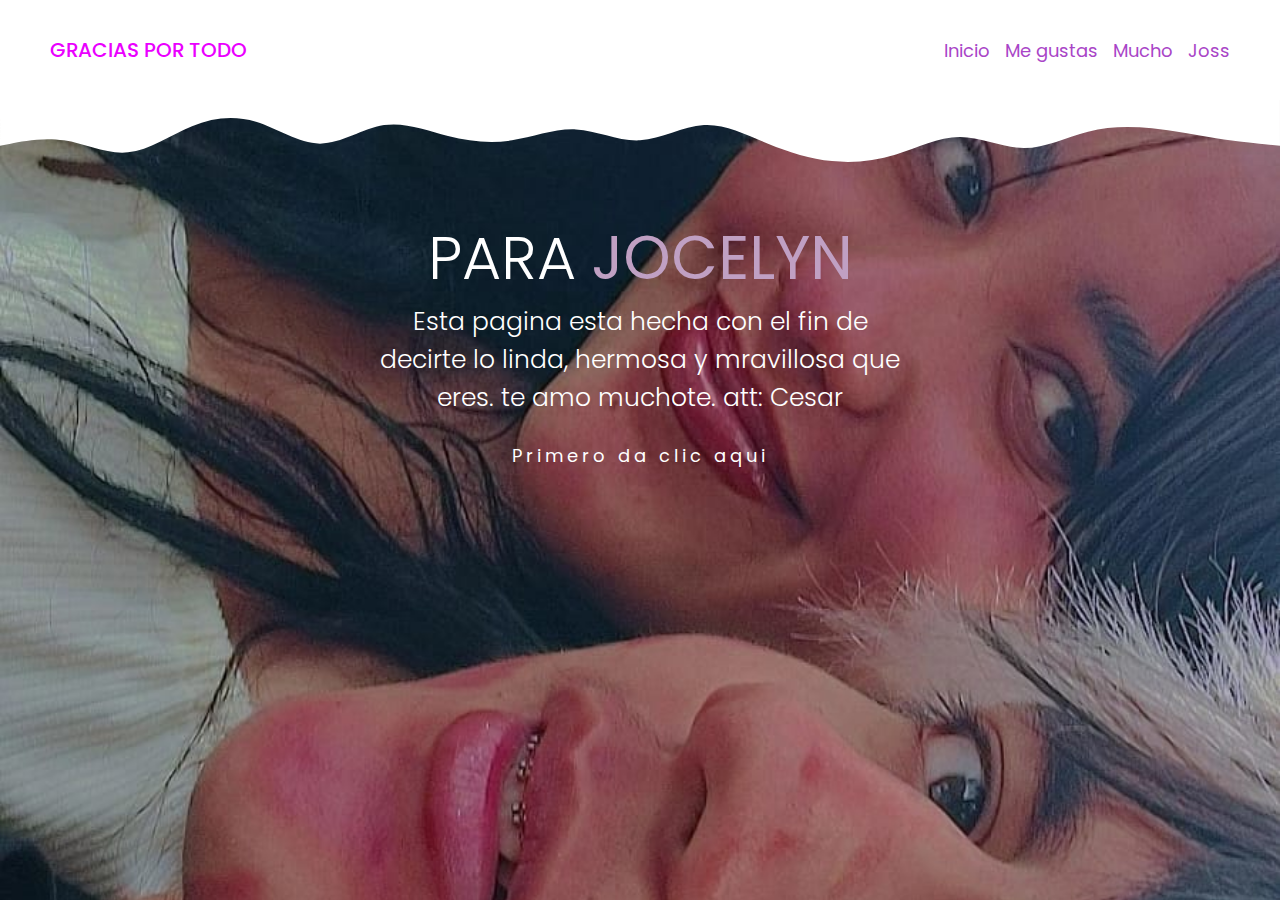
<file: index.html>
<!DOCTYPE html>
<html lang="en">
  <head>
    <meta charset="UTF-8" />
    <meta http-equiv="X-UA-Compatible" content="IE=edge" />
    <meta name="viewport" content="width=device-width, initial-scale=1.0" />
    <link rel="stylesheet" href="estilos.css" />

    <link rel="preconnect" href="https://fonts.googleapis.com" />
    <link rel="preconnect" href="https://fonts.gstatic.com" crossorigin />
    <link
      href="https://fonts.googleapis.com/css2?family=Poppins:wght@300;400;500;600&display=swap"
      rel="stylesheet"
    />
    <title>Menu</title>
  </head>

  <body>
    <div>
      <header>
        <div class="menu-cel">
          <ul>
            <li><a href="" class="active">Inicio</a></li>
            <li><a href="">me</a></li>
            <li><a href="">gustas</a></li>
            <li><a href="">Joss</a></li>
          </ul>
        </div>

        <nav>

          <div class="logo">
            Gracias por todo
          </div>
          <ul>
            <li><a href="" >Inicio</a></li>
            <li><a href="">Me gustas</a></li>
            <li><a href="">Mucho</a></li>
            <li><a href="">Joss</a></li>
          </ul>

          <div class="bars__menu">
            <span class="line1__bars-menu"></span>
            <span class="line2__bars-menu"></span>
            <span class="line3__bars-menu"></span>
          </div>

        </nav>
        <img src="wave.svg" class="wave">
        <div class="header-content">
          <h2>Para <span><b>Jocelyn</b></span></h2>
          <p>
            Esta pagina esta hecha con el fin de decirte lo linda, hermosa y mravillosa que eres.
            te amo muchote. att: Cesar
          </p>
          <div class="Btn-container">
            <a href="p1.html" class="btn-neon">
              <span id="span1"></span>
              <span id="span2"></span>
              <span id="span3"></span>
              <span id="span4"></span>
              Primero da clic aqui
            </a>
          
          </div>
        </div>
      </header>

  </body>
</html>
</file>
<file: estilos.css>
* {
  margin: 0;
  padding: 0;
  box-sizing: border-box;
  font-family: "Poppins", sans-serif;
}

body{
background:url(0001.jpg);
margin: 0;
padding: 0;
height: 100vh; /* Establece la altura al 100% del viewport height */
background-size: cover; /* O puedes usar '100% 100%' para ajustar al 100% de ancho y altura */
background-position: center; /* Centra la imagen */

}

.header-content{
  width: 100%;
  height: 100vh;
  padding: 40px;
} 

nav{
padding: 50px;
display: flex;
justify-content: space-between;
align-items: center;
height: 20px;
background-color: rgb(255, 255, 255);
}

.wave{
width: 100%;
}

.logo{
color: rgb(234, 0, 255);
font-size: 20px;
font-weight: 500;
text-transform: uppercase;
}

nav ul{
display: flex;
}

nav ul li{
margin-left: 15px;
list-style: none;
} 

nav ul li a{
font-size: 18px;
color: #a945c7;
text-decoration: none;
transition: all 0.3s aese;
}

nav ul li a:hover{
text-decoration: underline;
}

.menu-cel{
position: fixed;
width: 100%;
height: 0vh;
top: 100px;
background: rgba(0, 0, 0, 0.685);
text-align: center;
transition: all 0.5s;
}

.menu-cel li{
display: none;
line-height: 30px;
margin: 90px;
transition: all .5s;
}

.menu-cel li a{
color: #fff;
font-size: 22px;
text-transform: uppercase;
font-weight: 300;
}
.menu-cel li a.active, .menu-cel li a:hover{
color: #a945c7;
transition: .3s;
}

#check {
display: none;
}

#check:checked ~ .menu-cel{
height: 100vh;
}

#check:checked ~ .menu-cel li{
display:block;
}

.header-content{
max-width: 600px;
height: 50%;
margin: auto;
display: flex;
flex-direction: column;
align-items: center;
justify-content: center;
text-align: center;
}

.header-content h2{
color: #fff;
font-size: 60px;
text-transform: uppercase;
font-weight: 300;
}

.header-content span{
color: #c0a0c3;
}

.header-content p{
font-size: 25px;
color: #fff;
font-weight: 300;
}

/* Boton neon*/
.btn-neon{
position: relative;
display: inline-block;
padding: 10px 15px;
color: #fff;
letter-spacing: 4px;
font-size: 18px;
text-decoration: none;
overflow: hidden;
transition: 0.2s;
margin: 15px;
}

.btn-neon:hover{
background: #a945c7;
box-shadow: 0 0 10px #a945c7, 0 0 40px 
#a945c7, 0 0 80px #a945c7;
transition-delay: 1s;
}

.btn-neon span{
position: absolute;
display: block;
}

#span1{
top: 0;
left: -100%;
width: 100%;
height: 2px;
background: linear-gradient(90deg, transparent, #a945c7);
}

.btn-neon:hover #span1{
left: 100%;
transition: 1s;
}

#span3{
bottom: 0;
right: -100%;
width: 100%;
height: 2px;
background: linear-gradient(270deg, transparent, #a945c7);
}

.btn-neon:hover #span3{
right: 100%;
transition: 1s;
transition-delay: 0.5s;
}

#span2{
top: -100%;
right: 0;
width: 2px;
height: 100%;
background: linear-gradient(180deg, transparent, #a945c7);
}

.btn-neon:hover #span2{
top: 100%;
transition: 1s;
transition-delay: 0.25s;
}

#span4{
bottom: -100%;
left: 0;
width: 2px;
height: 100%;
background: linear-gradient(360deg, transparent, #a945c7);
}

.btn-neon:hover #span4{
bottom: 100%;
transition: 1s;
transition-delay: 0.75s;
}

.btn-neon:active{
background: #a945c7;
box-shadow: 0 0 10px #a945c7, 0 0 40px 
#a945c7, 0 0 80px #a945c7;
transition-delay: 1s;
}

/* Boton hamburguesa */
.bars__menu{
width: 30px;
height: 30px;
cursor: pointer;

}

.bars__menu span{
display: block;
width: 100%;
height: 2px;
background: #c0a0c3;
margin-top: 6px;
transform-origin: 0px 100%;
transition: all 300ms;
}

/* Conexion de Java script*/
.activeline1__bars-menu{
transform: rotate(45deg) translate(-2px, 1px);
}


.activeline2__bars-menu{
opacity: 0;
margin-left: -30px;
}

.activeline3__bars-menu{
transform: rotate(-45deg) translate(-4px, 2px);
}


/* Responsive de celular*/

@media screen and (max-width:768px) {
nav ul a{
  display: flex;
}

.bars__menu{
  display: none;
  padding: 10px;
}

.btn-neon{
  margin: 20px;
}

}

/*Responsive en computadora */

@media screen and (min-width:768px) {

.bars__menu{
  display: none;
 }

}
</file>
